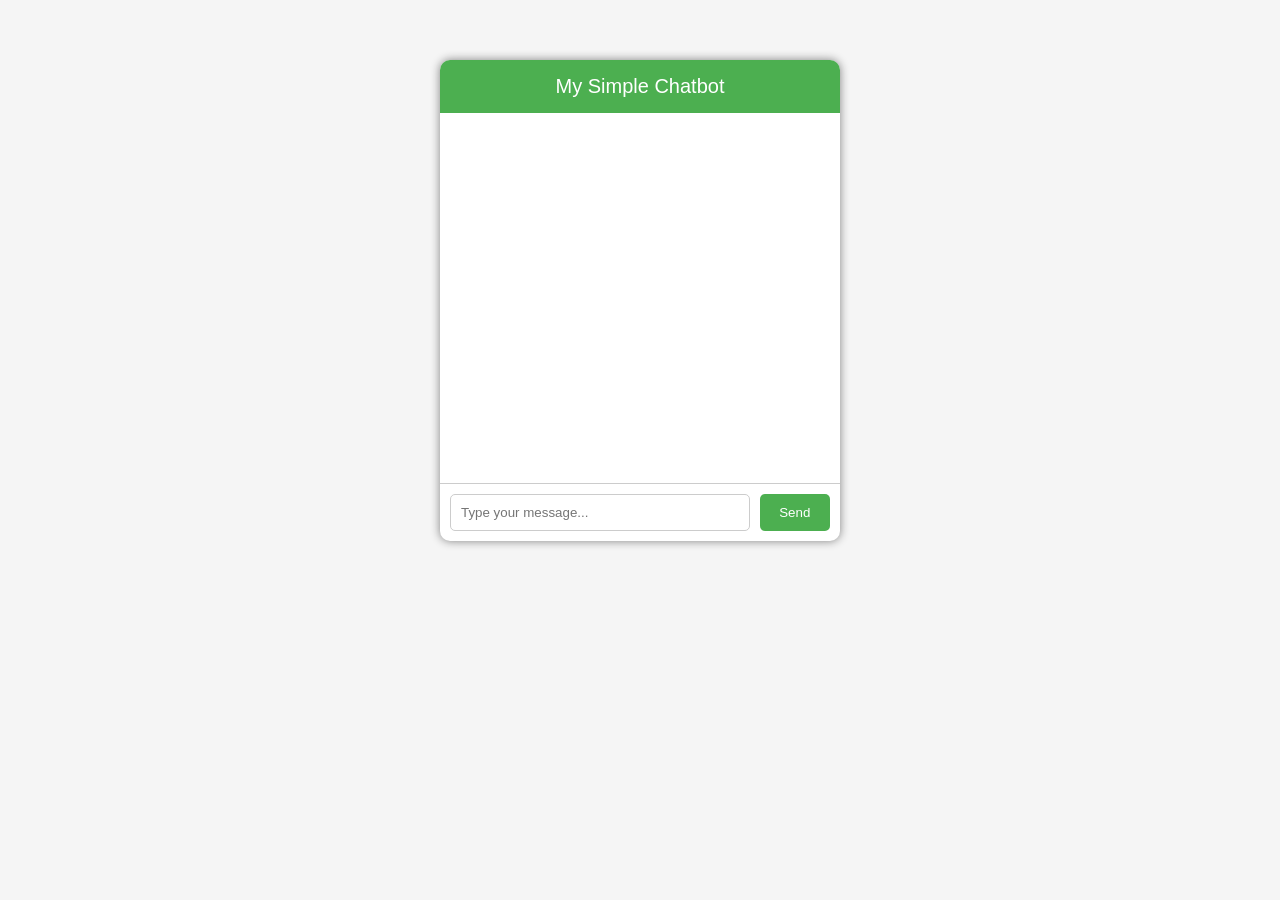
<file: index.html>
<!DOCTYPE html>
<html lang="en">
<head>
    <meta charset="UTF-8">
    <meta name="viewport" content="width=device-width, initial-scale=1.0">
    <title>Simple Chatbot</title>
    <link rel="stylesheet" href="style.css">
</head>
<body>

    <div class="chat-container">
        <div class="chat-header">My Simple Chatbot</div>

        <div class="chat-box" id="chatBox"></div>

        <div class="input-area">
            <input type="text" id="userInput" placeholder="Type your message...">
            <button onclick="sendMessage()">Send</button>
        </div>
    </div>

    <script src="script.js"></script>
</body>
</html>
</file>
<file: style.css>
body {
    background: #f5f5f5;
    font-family: Arial, sans-serif;
}

.chat-container {
    width: 400px;
    margin: 60px auto;
    background: white;
    border-radius: 10px;
    box-shadow: 0px 0px 10px gray;
}

.chat-header {
    background: #4CAF50;
    color: white;
    padding: 15px;
    font-size: 20px;
    text-align: center;
    border-radius: 10px 10px 0 0;
}

.chat-box {
    height: 350px;
    overflow-y: auto;
    padding: 10px;
}

.message {
    padding: 8px 12px;
    margin: 10px 0;
    border-radius: 10px;
    max-width: 80%;
}

.user {
    background: #dff9fb;
    margin-left: auto;
}

.bot {
    background: #f1f2f6;
    margin-right: auto;
}

.input-area {
    display: flex;
    padding: 10px;
    border-top: 1px solid #ccc;
}

input {
    width: 80%;
    padding: 10px;
    border: 1px solid #ccc;
    border-radius: 5px;
}

button {
    width: 20%;
    margin-left: 10px;
    border: none;
    background: #4CAF50;
    color: white;
    border-radius: 5px;
    cursor: pointer;
}
</file>
<file: try.css>
body {
    background: #f5f5f5;
    font-family: Arial, sans-serif;
}

.chat-container {
    width: 400px;
    margin: 60px auto;
    background: white;
    border-radius: 10px;
    box-shadow: 0px 0px 10px gray;
}

.chat-header {
    background: #4CAF50;
    color: white;
    padding: 15px;
    font-size: 20px;
    text-align: center;
    border-radius: 10px 10px 0 0;
}

.chat-box {
    height: 350px;
    overflow-y: auto;
    padding: 10px;
}

.message {
    padding: 8px 12px;
    margin: 10px 0;
    border-radius: 10px;
    max-width: 80%;
}

.user {
    background: #dff9fb;
    margin-left: auto;
}

.bot {
    background: #f1f2f6;
    margin-right: auto;
}

.input-area {
    display: flex;
    padding: 10px;
    border-top: 1px solid #ccc;
}

input {
    width: 80%;
    padding: 10px;
    border: 1px solid #ccc;
    border-radius: 5px;
}

button {
    width: 20%;
    margin-left: 10px;
    border: none;
    background: #4CAF50;
    color: white;
    border-radius: 5px;
    cursor: pointer;
}
</file>
